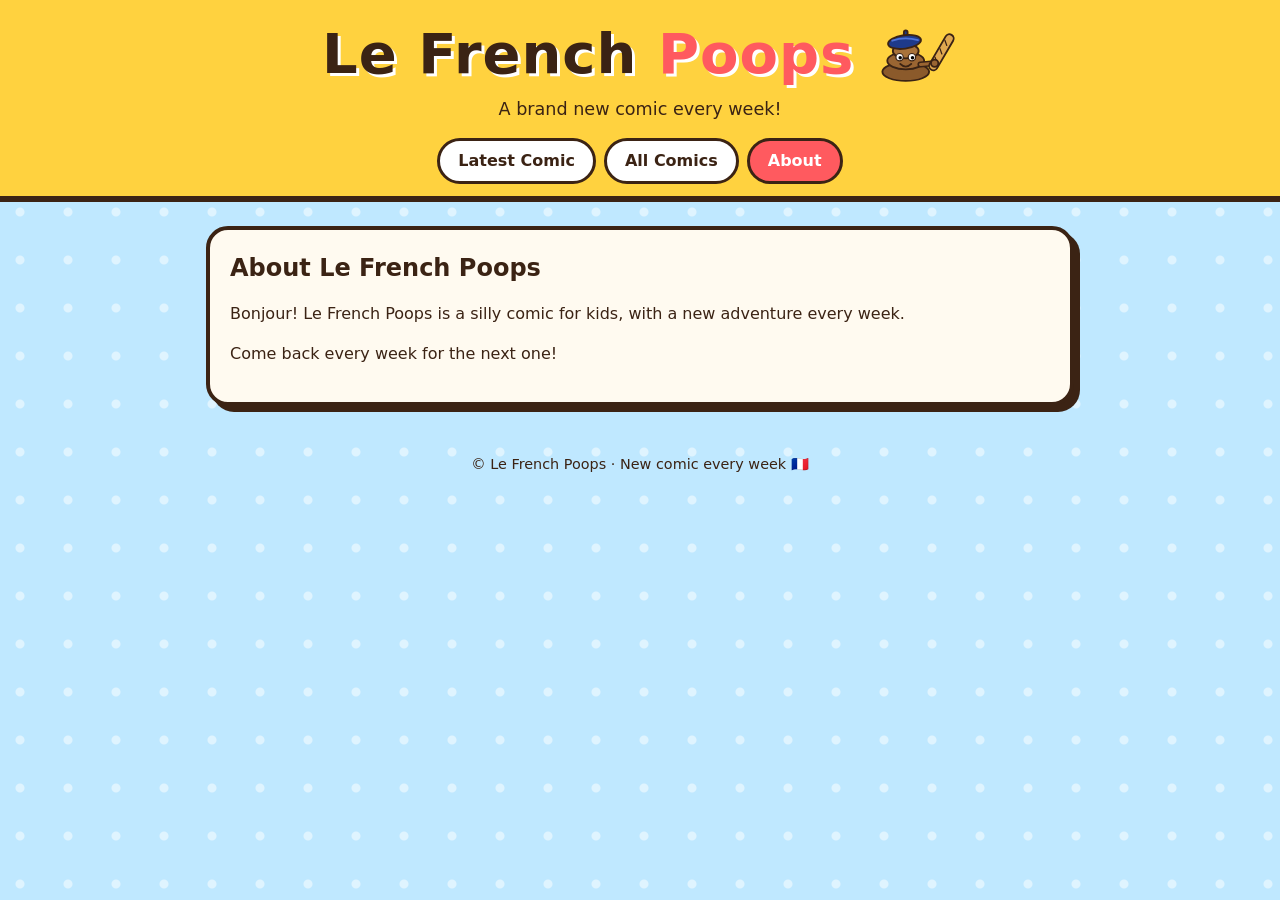
<file: about.html>
<!doctype html>
<html lang="en">
<head>
<meta charset="utf-8">
<meta name="viewport" content="width=device-width,initial-scale=1">
<title>About · Le French Poops</title>
<meta name="description" content="Le French Poops: a brand new comic every week for kids!">
<link rel="stylesheet" href="style.css">
</head>
<body data-page="about">
<header>
  <h1>Le French <span>Poops</span> <img class="poop" src="poop.svg" alt=""></h1>
  <p class="tag">A brand new comic every week!</p>
  <nav aria-label="Main">
    <a href="index.html" >Latest Comic</a>
    <a href="archive.html" >All Comics</a>
    <a href="about.html" aria-current="page">About</a>
  </nav>
</header>
<main>
<section class="card">
  <h2>About Le French Poops</h2>
  <p>Bonjour! Le French Poops is a silly comic for kids, with a new adventure every week.</p>
  <p>Come back every week for the next one!</p>
</section>
</main>
<footer>© Le French Poops · New comic every week 🇫🇷</footer>
<script src="site.js"></script>
</body>
</html>
</file>
<file: style.css>
:root{--sky:#bfe8ff;--cream:#fffaf0;--ink:#3b2314;--red:#ff5a5f;--blue:#2b6cff;--yellow:#ffd23f;--radius:22px}
*{box-sizing:border-box}
body{margin:0;font-family:"Comic Sans MS","Chalkboard SE","Marker Felt",system-ui,sans-serif;color:var(--ink);background:var(--sky) radial-gradient(circle at 20px 20px,#ffffff80 4px,transparent 5px) 0 0/48px 48px;line-height:1.5}
header{background:var(--yellow);border-bottom:6px solid var(--ink);text-align:center;padding:12px 16px 0}
header h1{margin:0;font-size:clamp(2rem,7vw,3.5rem);letter-spacing:1px;text-shadow:3px 3px 0 #fff}
header h1 span{color:var(--red)}
.tag{margin:0 0 8px;font-size:1.1rem}
nav{display:flex;justify-content:center;gap:8px;flex-wrap:wrap;padding:8px 0 12px}
nav a,.btn{display:inline-block;padding:8px 18px;border:3px solid var(--ink);border-radius:999px;background:#fff;color:var(--ink);text-decoration:none;font-weight:bold;font-size:1rem;cursor:pointer;font-family:inherit}
nav a:hover,nav a[aria-current],.btn:hover:not([aria-disabled]){background:var(--red);color:#fff}
.btn[aria-disabled]{opacity:.4;cursor:default}
main{max-width:900px;margin:24px auto;padding:0 16px}
.card{background:var(--cream);border:4px solid var(--ink);border-radius:var(--radius);padding:20px;box-shadow:6px 6px 0 var(--ink)}
.card h2{margin:0 0 4px}
.date{margin:0 0 12px;opacity:.7}
.comic img{display:block;width:100%;height:auto;border:4px solid var(--ink);border-radius:12px;background:#fff}
.pager{display:flex;justify-content:center;gap:8px;flex-wrap:wrap;margin:16px 0 4px}
.grid{display:grid;grid-template-columns:repeat(auto-fill,minmax(200px,1fr));gap:20px;padding:0;list-style:none}
.grid a{display:block;text-decoration:none;color:inherit;background:var(--cream);border:4px solid var(--ink);border-radius:var(--radius);overflow:hidden;box-shadow:4px 4px 0 var(--ink);transition:transform .15s}
.grid a:hover{transform:rotate(-2deg) scale(1.04)}
.grid img{display:block;width:100%;aspect-ratio:4/3;object-fit:cover}
.grid div{padding:8px 12px}
footer{text-align:center;padding:24px 16px;font-size:.9rem}
.sr-only{position:absolute;width:1px;height:1px;overflow:hidden;clip:rect(0 0 0 0)}
:focus-visible{outline:4px solid var(--blue);outline-offset:3px}
@media (prefers-reduced-motion:reduce){*{transition:none!important}}
.buy{text-align:center;margin:16px 0 0}
.buy-btn{background:var(--red);color:#fff;font-size:1.2rem;padding:12px 28px}
.buy-btn:hover{background:var(--blue)!important}
.poop{height:1.1em;width:auto;vertical-align:-.2em}
</file>
